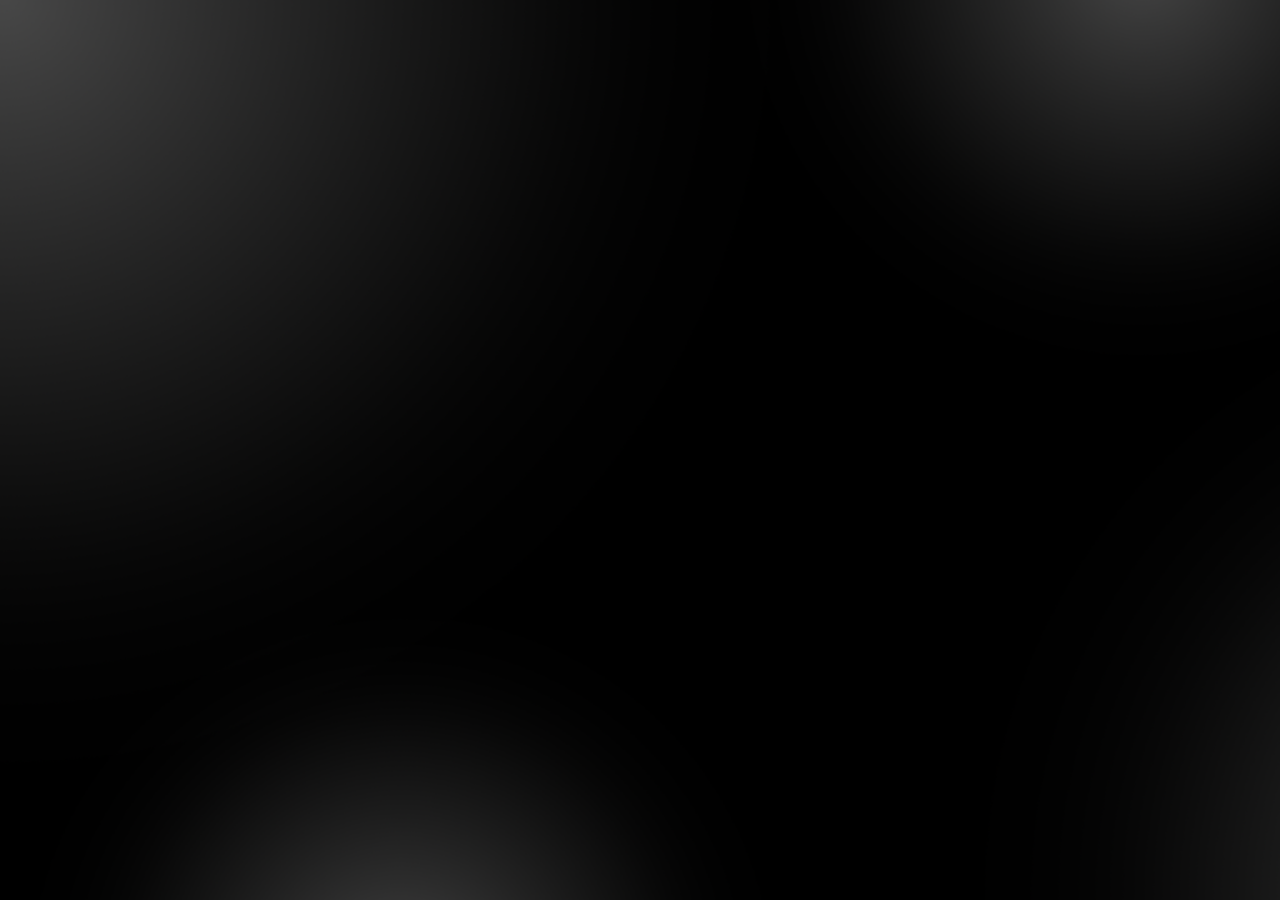
<file: public/index.html>
<!-- Landing Page / Home Page-->
<!-- Created By Devon Edwards 9.8.2022-->
<!-- Osbeorn Collective LLC © 2018 - 2022 -->
<!DOCTYPE html>
<html>  
    <head>
        <title>Home | aboveandbeyonditsolutions.com</title>
        <link rel="stylesheet" href="/css/styles.css">
        <link rel="apple-touch-icon" sizes="180x180" href="/images/AABIS_180x180.png">
        <link rel="icon" sizes="32x32" href="/images/AABIS_32x32.png">
        <link rel="icon" sizes="16x16" href="/images/AABIS_16x16.png">
        <meta property="og:title" content="Above and Beyond IT Solutions LLC &copy;" />
        <meta property="og:type" content="website" />
        <meta property="og:url" content="https://aboveandbeyonditsolutions.com" />
        <meta property="og:image" content="/images/AABIS_512x512.png" />
        <meta property="og:description" content="Going Above your expectations in service; Beyond the scope of what an IT company can do." />
        <meta name="theme-color" content="#b61c24">
    </head>
    <body>
        <div class="header">

        </div>
    </body>
</html>
</file>
<file: css/styles.css>
/* CSS
Created By Devon Edwards 9.8.2022
Osbeorn Collective LLC © 2018 - 2022 */
body {
    margin: unset;
    padding: unset;
    color: white;
    font-family: oswald;
    font-size: 1rem;
    background: url("../images/ABBIS_1920x1080_background.png");
    background-size: cover;
    background-repeat: no-repeat;
    background-attachment: fixed;
    cursor: default;
    caret-color: unset;
}
div.home_header {
    width: 100%;
    display: flex;
    justify-content: center;
    align-items: center;
    flex-direction: column;
}
    div.home_header div.home_header_title {
        margin: 10px 0px 5px 0px;
        font-size: 3rem;
        text-align: center;
    }
    div.home_header div.home_header_slogan {
        margin: 0px 0px 20px 0px;
        font-size: 1.2rem;
        text-align: center;
        color: #575757;
    }
 /* DESKTOP NAV */
div.home_nav {
    width: 100%;
    min-height: 60px;
    display: flex;
    align-items: center;
    background-color: #5f5f5fd0;
    box-shadow: 0px 0px 6px 2px white;
}
    div.home_nav_image {
        padding: 0px 20px 0px 20px;
        width: 60px;
        height: 60px;
        background: url("../images/AABIS_512x512_transparent.png");
        background-size: contain;
        background-repeat: no-repeat;
        background-position: center;
        cursor: pointer;
    }
    div.home_nav_image:hover {
        background-color: #363636;
    }
    div.home_nav_image:active {
        background-color: #363636;
    }
    div.home_nav_options {
        width: 100%;
        display: flex;
        justify-content: space-evenly;
        align-items: center;
    }
        div.home_nav_option {
            padding: 0px 10px 0px 10px;
            height: 60px;
            font-size: 1.5rem;
            text-align: center;
            display: flex;
            justify-content: center;
            align-items: center;
            cursor: pointer;
        }
        div.home_nav_option:hover {
            background-color: #363636;
            text-decoration: underline;
        }
        div.home_nav_option:active {
            background-color: #363636;
            text-decoration: underline;
        }
        div.home_nav_option:focus {
            background-color: #363636;
            text-decoration: underline;
        }
/* MOBILE NAV */
div.home_nav_mobile {
    margin: 0px 0px 10px 0px;
    display: none;
    height: 60px;
    flex-direction: column;
    background-color: #5f5f5fd0;
    box-shadow: 0px 0px 6px 2px white;
}
    div.home_nav_mobile_image {
        width: 60px;
        height: 60px;
        background: url("../images/bars.png");
        background-size: contain;
        background-repeat: no-repeat;
        background-position: center;
        cursor: pointer;
    }
    div.home_nav_mobile_image:hover {
        background-color: #363636;
    }
    div.home_nav_mobile_image:active {
        background-color: #363636;
    }
div.home_nav_mobile_options {
    display: none;
    width: 0px;
    flex-direction: column;
    align-items: center;
    overflow: hidden;
    transition: width 1s ease-out;
    white-space: nowrap;
}
div.home_nav_mobile_option {
    width: 100%;
    padding: 10px 0px 10px 0px;
    font-size: 1.2rem;
    display: flex;
    justify-content: center;
    align-items: center;
    cursor: pointer;
}
div.home_nav_mobile_option:hover {
    background: #363636;
    text-decoration: underline;
}
div.home_nav_mobile_option:active {
    background: #363636;
    text-decoration: underline;
}
div.home_nav_mobile_option:focus {
    background: #363636;
    text-decoration: underline;
}
@media screen and (max-width: 750px) {
    div.home_nav {
        display: none;
    }
    div.home_nav_mobile {
        display: flex;
    }
    div.home_nav_mobile_options {
        display: flex;
    }
    div.home_header div.home_header_title {
        font-size: 2rem;
        width: 80%;
    }
    div.home_header div.home_header_slogan {
        font-size: 1rem;
        width: 80%;
    }
}
@font-face {
    font-family: oswald;
    src: url("../fonts/oswald.ttf");
}
</file>
